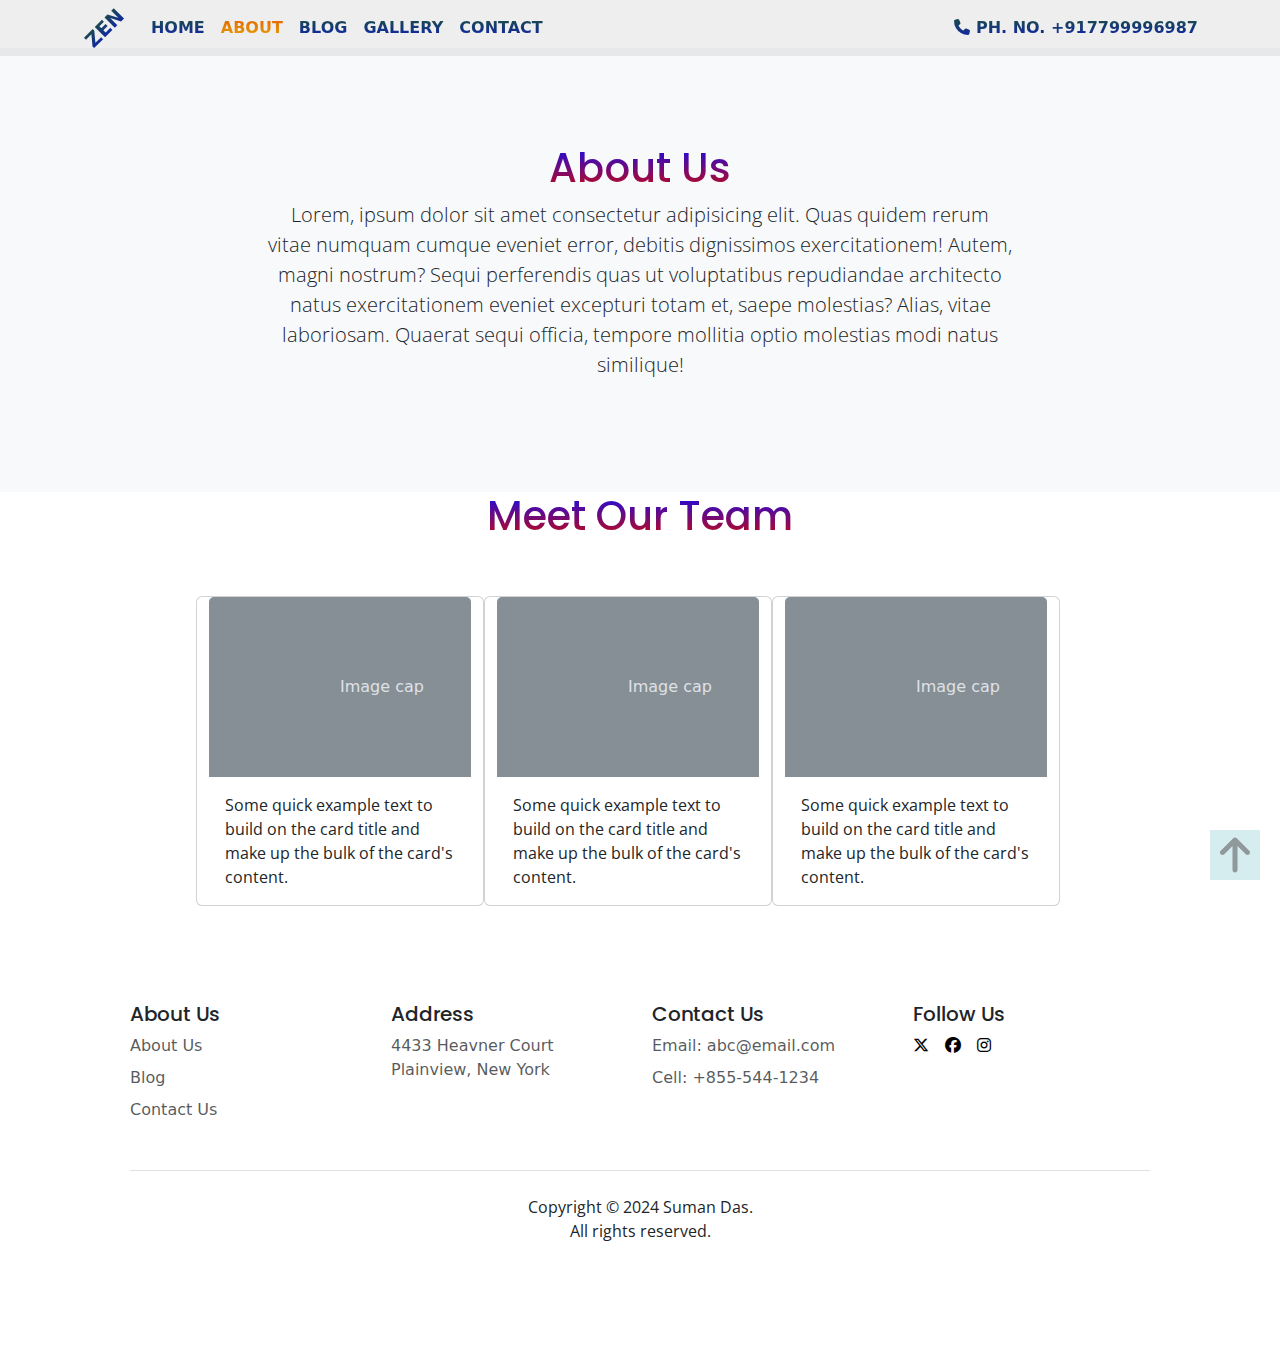
<file: pages/about.html>
<!DOCTYPE html>
<html lang="en">
  <head>
    <meta charset="UTF-8" />
    <meta name="viewport" content="width=device-width, initial-scale=1.0" />
    <title>Zen Travel</title>
    <!-- Bootstrap link -->
    <link
      href="https://cdn.jsdelivr.net/npm/bootstrap@5.3.3/dist/css/bootstrap.min.css"
      rel="stylesheet"
      integrity="sha384-QWTKZyjpPEjISv5WaRU9OFeRpok6YctnYmDr5pNlyT2bRjXh0JMhjY6hW+ALEwIH"
      crossorigin="anonymous"
    />
    <!-- Font awesome cdn -->
    <link
      rel="stylesheet"
      href="https://cdnjs.cloudflare.com/ajax/libs/font-awesome/6.7.1/css/all.min.css"
    />

    <!-- Google Fonts -->
    <link rel="preconnect" href="https://fonts.googleapis.com" />
    <link rel="preconnect" href="https://fonts.gstatic.com" crossorigin />
    <link
      href="https://fonts.googleapis.com/css2?family=Open+Sans:ital,wght@0,300..800;1,300..800&family=Poppins:ital,wght@0,100;0,200;0,300;0,400;0,500;0,600;0,700;0,800;0,900;1,100;1,200;1,300;1,400;1,500;1,600;1,700;1,800;1,900&display=swap"
      rel="stylesheet"
    />

    <!----------------------- Custom style -->
    <link rel="stylesheet" href="../style.css" />
    <!----------------------- Animate css -->
    <link
      rel="stylesheet"
      href="https://cdnjs.cloudflare.com/ajax/libs/animate.css/4.1.1/animate.min.css"
    />
    <!-- ------------Favicon -->
    <link
      rel="apple-touch-icon"
      sizes="180x180"
      href="../assets/favicon_io/apple-touch-icon.png"
    />
    <link
      rel="icon"
      type="image/png"
      sizes="32x32"
      href="../assets/favicon_io/favicon-32x32.png"
    />
    <link
      rel="icon"
      type="image/png"
      sizes="16x16"
      href="../assets/favicon_io/favicon-16x16.png"
    />
    <link rel="manifest" href="../assets/favicon_io/site.webmanifest" />
  </head>
  <body>
    <!----------------------------------------- Navigation section -->
    <nav
      class="navbar navbar-expand-lg navbar-light"
      style="
        position: absolute;
        background-color: rgba(0, 0, 0, 0.068);
        z-index: 100;
        width: 100%;
      "
    >
      <div class="container">
        <a class="navbar-brand" href="../index.html">Zen</a>
        <button
          class="navbar-toggler"
          type="button"
          data-bs-toggle="collapse"
          data-bs-target="#navbarSupportedContent"
          aria-controls="navbarSupportedContent"
          aria-expanded="false"
          aria-label="Toggle navigation"
        >
          <span class="navbar-toggler-icon"></span>
        </button>
        <div class="collapse navbar-collapse" id="navbarSupportedContent">
          <ul class="navbar-nav me-auto mb-2 mb-lg-0">
            <li class="nav-item">
              <a class="nav-link" aria-current="page" href="../index.html"
                >Home</a
              >
            </li>
            <li class="nav-item">
              <a class="nav-link active" href="./about.html">About</a>
            </li>
            <li class="nav-item">
              <a class="nav-link" href="./blog.html">Blog</a>
            </li>
            <li class="nav-item">
              <a class="nav-link" href="../index.html#album">Gallery</a>
            </li>
            <li class="nav-item">
              <a class="nav-link" href="./contact.html">Contact</a>
            </li>
          </ul>
          <!-- Span part Added -->
          <span class="navbar-text"
            ><i class="fa-solid fa-phone"></i> Ph. No. +917799996987
          </span>
        </div>
      </div>
    </nav>

    <!-- About Us section -->
    <div class="pt-5">
      <div class="p-5 text-center bg-body-tertiary">
        <div class="container py-5">
          <h1 class="text-body-emphasis">About Us</h1>
          <p class="col-lg-8 mx-auto lead">
            Lorem, ipsum dolor sit amet consectetur adipisicing elit. Quas
            quidem rerum vitae numquam cumque eveniet error, debitis dignissimos
            exercitationem! Autem, magni nostrum? Sequi perferendis quas ut
            voluptatibus repudiandae architecto natus exercitationem eveniet
            excepturi totam et, saepe molestias? Alias, vitae laboriosam.
            Quaerat sequi officia, tempore mollitia optio molestias modi natus
            similique!
          </p>
        </div>
      </div>
    </div>
    <!-- Cards section -->
    <h1 class="text-center">Meet Our Team</h1>
    <div class="container-fluid d-flex justify-content-center py-5 row">
      <div class="card col-lg-4" style="width: 18rem">
        <svg
          class="bd-placeholder-img card-img-top"
          width="100%"
          height="180"
          xmlns="http://www.w3.org/2000/svg"
          role="img"
          aria-label="Placeholder: Image cap"
          preserveAspectRatio="xMidYMid slice"
          focusable="false"
        >
          <title>Placeholder</title>
          <rect width="100%" height="100%" fill="#868e96"></rect>
          <text x="50%" y="50%" fill="#dee2e6" dy=".3em">Image cap</text>
        </svg>
        <div class="card-body">
          <p class="card-text">
            Some quick example text to build on the card title and make up the
            bulk of the card's content.
          </p>
        </div>
      </div>
      <div class="card col-lg-4" style="width: 18rem">
        <svg
          class="bd-placeholder-img card-img-top"
          width="100%"
          height="180"
          xmlns="http://www.w3.org/2000/svg"
          role="img"
          aria-label="Placeholder: Image cap"
          preserveAspectRatio="xMidYMid slice"
          focusable="false"
        >
          <title>Placeholder</title>
          <rect width="100%" height="100%" fill="#868e96"></rect>
          <text x="50%" y="50%" fill="#dee2e6" dy=".3em">Image cap</text>
        </svg>
        <div class="card-body">
          <p class="card-text">
            Some quick example text to build on the card title and make up the
            bulk of the card's content.
          </p>
        </div>
      </div>
      <div class="card col-lg-4" style="width: 18rem">
        <svg
          class="bd-placeholder-img card-img-top"
          width="100%"
          height="180"
          xmlns="http://www.w3.org/2000/svg"
          role="img"
          aria-label="Placeholder: Image cap"
          preserveAspectRatio="xMidYMid slice"
          focusable="false"
        >
          <title>Placeholder</title>
          <rect width="100%" height="100%" fill="#868e96"></rect>
          <text x="50%" y="50%" fill="#dee2e6" dy=".3em">Image cap</text>
        </svg>
        <div class="card-body">
          <p class="card-text">
            Some quick example text to build on the card title and make up the
            bulk of the card's content.
          </p>
        </div>
      </div>
    </div>

    <!-- Footer section -->
    <div class="container">
      <footer class="py-5 px-5">
        <div class="row">
          <div class="col-6 col-md-3 col-lg-3 mb-3">
            <h5>About Us</h5>
            <ul class="nav flex-column">
              <li class="nav-item mb-2">
                <a href="./about.html" class="nav-link p-0 text-body-secondary"
                  >About Us</a
                >
              </li>
              <li class="nav-item mb-2">
                <a href="./blog.html" class="nav-link p-0 text-body-secondary"
                  >Blog</a
                >
              </li>
              <li class="nav-item mb-2">
                <a
                  href="./contact.html"
                  class="nav-link p-0 text-body-secondary"
                  >Contact Us</a
                >
              </li>
            </ul>
          </div>

          <div class="col-6 col-md-3 col-lg-3 mb-3">
            <h5>Address</h5>
            <ul class="nav flex-column">
              <li class="nav-item mb-2">
                <a
                  href="./contact.html"
                  class="nav-link p-0 text-body-secondary"
                  >4433 Heavner Court <br />
                  Plainview, New York
                </a>
              </li>
            </ul>
          </div>

          <div class="col-6 col-md-3 col-lg-3 mb-3">
            <h5>Contact Us</h5>
            <ul class="nav flex-column">
              <li class="nav-item mb-2">
                <a
                  href="mailto:abc@gmail.com"
                  class="nav-link p-0 text-body-secondary"
                  >Email: abc@email.com</a
                >
              </li>
              <li class="nav-item mb-2">
                <a
                  href="tel:8555441234"
                  class="nav-link p-0 text-body-secondary"
                  >Cell: +855-544-1234</a
                >
              </li>
            </ul>
          </div>

          <div class="follow-us col-md-3 col-lg-3 mb-3">
            <form>
              <h5>Follow Us</h5>

              <ul class="list-unstyled d-flex">
                <li>
                  <a
                    class="link-body-emphasis"
                    href="https://x.com"
                    target="_blank"
                    ><i class="fa-brands fa-x-twitter"></i
                  ></a>
                </li>
                <li class="ms-3">
                  <a
                    class="link-body-emphasis"
                    href="https://www.facebook.com"
                    target="_blank"
                    ><i class="fa-brands fa-facebook"></i
                  ></a>
                </li>
                <li class="ms-3">
                  <a
                    class="link-body-emphasis"
                    href="https://instagram.com"
                    target="_blank"
                    ><i class="fa-brands fa-instagram"></i
                  ></a>
                </li>
              </ul>
            </form>
          </div>
        </div>

        <div
          class="d-flex flex-column flex-sm-row justify-content-center py-4 my-4 border-top"
        >
          <p class="text-center">
            Copyright © 2024 Suman Das. <br />
            All rights reserved.
          </p>
        </div>
      </footer>
    </div>
    <!-- Scroll to the top button  -->
    <div class="to-top">
      <a href="#top"
        ><svg xmlns="http://www.w3.org/2000/svg" viewBox="0 0 384 512">
          <!--!Font Awesome Free 6.7.1 by @fontawesome - https://fontawesome.com License - https://fontawesome.com/license/free Copyright 2024 Fonticons, Inc.-->
          <path
            d="M214.6 41.4c-12.5-12.5-32.8-12.5-45.3 0l-160 160c-12.5 12.5-12.5 32.8 0 45.3s32.8 12.5 45.3 0L160 141.2 160 448c0 17.7 14.3 32 32 32s32-14.3 32-32l0-306.7L329.4 246.6c12.5 12.5 32.8 12.5 45.3 0s12.5-32.8 0-45.3l-160-160z"
          /></svg
      ></a>
    </div>
    <!------------------------------------ Bootstrap script ---------------------------------->
    <script
      src="https://cdn.jsdelivr.net/npm/bootstrap@5.3.3/dist/js/bootstrap.bundle.min.js"
      integrity="sha384-YvpcrYf0tY3lHB60NNkmXc5s9fDVZLESaAA55NDzOxhy9GkcIdslK1eN7N6jIeHz"
      crossorigin="anonymous"
    ></script>
  </body>
</html>
</file>
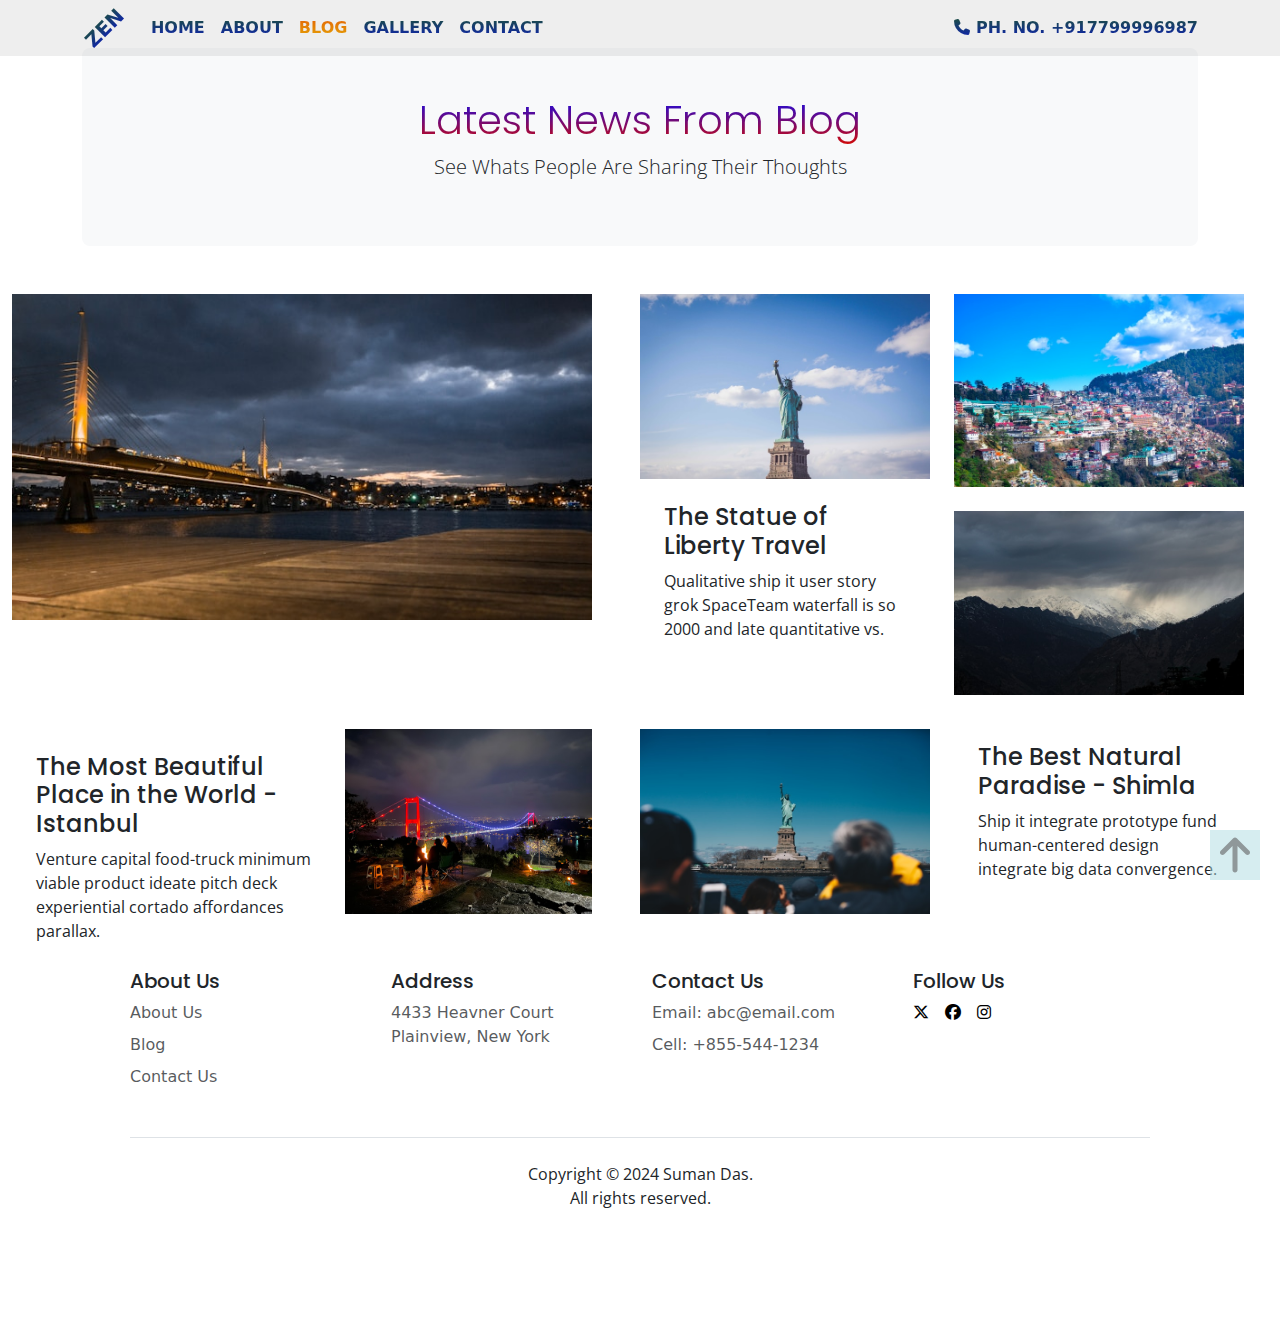
<file: pages/blog.html>
<!DOCTYPE html>
<html lang="en">
  <head>
    <meta charset="UTF-8" />
    <meta name="viewport" content="width=device-width, initial-scale=1.0" />
    <title>Zen Travel</title>
    <!-- Bootstrap link -->
    <link
      href="https://cdn.jsdelivr.net/npm/bootstrap@5.3.3/dist/css/bootstrap.min.css"
      rel="stylesheet"
      integrity="sha384-QWTKZyjpPEjISv5WaRU9OFeRpok6YctnYmDr5pNlyT2bRjXh0JMhjY6hW+ALEwIH"
      crossorigin="anonymous"
    />
    <!-- Font awesome cdn -->
    <link
      rel="stylesheet"
      href="https://cdnjs.cloudflare.com/ajax/libs/font-awesome/6.7.1/css/all.min.css"
    />

    <!-- Google Fonts -->
    <link rel="preconnect" href="https://fonts.googleapis.com" />
    <link rel="preconnect" href="https://fonts.gstatic.com" crossorigin />
    <link
      href="https://fonts.googleapis.com/css2?family=Open+Sans:ital,wght@0,300..800;1,300..800&family=Poppins:ital,wght@0,100;0,200;0,300;0,400;0,500;0,600;0,700;0,800;0,900;1,100;1,200;1,300;1,400;1,500;1,600;1,700;1,800;1,900&display=swap"
      rel="stylesheet"
    />

    <!----------------------- Custom style -->
    <link rel="stylesheet" href="../style.css" />
    <!----------------------- Animate css -->
    <link
      rel="stylesheet"
      href="https://cdnjs.cloudflare.com/ajax/libs/animate.css/4.1.1/animate.min.css"
    />
    <!-- ------------Favicon -->
    <link
      rel="apple-touch-icon"
      sizes="180x180"
      href="../assets/favicon_io/apple-touch-icon.png"
    />
    <link
      rel="icon"
      type="image/png"
      sizes="32x32"
      href="../assets/favicon_io/favicon-32x32.png"
    />
    <link
      rel="icon"
      type="image/png"
      sizes="16x16"
      href="../assets/favicon_io/favicon-16x16.png"
    />
    <link rel="manifest" href="../assets/favicon_io/site.webmanifest" />
  </head>
  <body>
    <!----------------------------------------- Navigation section -->
    <nav
      class="navbar navbar-expand-lg navbar-light"
      style="
        position: absolute;
        background-color: rgba(0, 0, 0, 0.068);
        z-index: 100;
        width: 100%;
      "
    >
      <div class="container">
        <a class="navbar-brand" href="../index.html">Zen</a>
        <button
          class="navbar-toggler"
          type="button"
          data-bs-toggle="collapse"
          data-bs-target="#navbarSupportedContent"
          aria-controls="navbarSupportedContent"
          aria-expanded="false"
          aria-label="Toggle navigation"
        >
          <span class="navbar-toggler-icon"></span>
        </button>
        <div class="collapse navbar-collapse" id="navbarSupportedContent">
          <ul class="navbar-nav me-auto mb-2 mb-lg-0">
            <li class="nav-item">
              <a class="nav-link" aria-current="page" href="../index.html"
                >Home</a
              >
            </li>
            <li class="nav-item">
              <a class="nav-link" href="./about.html">About</a>
            </li>
            <li class="nav-item">
              <a class="nav-link active" href="./blog.html">Blog</a>
            </li>
            <li class="nav-item">
              <a class="nav-link" href="../index.html#album">Gallery</a>
            </li>
            <li class="nav-item">
              <a class="nav-link" href="./contact.html">Contact</a>
            </li>
          </ul>
          <!-- Span part Added -->
          <span class="navbar-text"
            ><i class="fa-solid fa-phone"></i> Ph. No. +917799996987
          </span>
        </div>
      </div>
    </nav>

    <!-- Blog section -->
    <div class="container py-5">
      <div class="p-5 text-center bg-body-tertiary rounded-3">
        <h1 class="fw-light">Latest News From Blog</h1>
        <p class="lead">See Whats People Are Sharing Their Thoughts</p>
      </div>
    </div>
    <div class="blog-section row container-fluid">
      <div class="col-lg-9 col-md-6 col-12 inner-grid gap-5">
        <img
          class="img-fluid"
          src="../assets/images/istanbul.jpg"
          alt="Istanbul"
          title="Istanbul"
        />
        <div class="d-flex flex-column">
          <img
            class="img-fluid card-img"
            src="../assets/images/liberty.jpg"
            alt="Statue of Liberty"
            title="Statue of Liberty"
          />
          <div class="p-4">
            <h4>The Statue of Liberty Travel</h4>
            <p>
              Qualitative ship it user story grok SpaceTeam waterfall is so 2000
              and late quantitative vs.
            </p>
          </div>
        </div>

        <div class="d-flex horizontal-card">
          <div class="p-4">
            <h4>The Most Beautiful Place in the World - Istanbul</h4>
            <p>
              Venture capital food-truck minimum viable product ideate pitch
              deck experiential cortado affordances parallax.
            </p>
          </div>
          <img
            class="img-fluid card-img"
            src="../assets/images/instanbul2.jpg"
            alt="Istanbul"
            title="Istanbul"
          />
        </div>
        <img
          class="img-fluid card-img"
          src="../assets/images/liberty2.jpg"
          alt="People visiting Statue"
          title="Tourist visiting"
        />
      </div>
      <div class="col-lg-3 col-md-6 col-12 d-flex flex-column gap-4">
        <img
          class="img-fluid card-img"
          src="../assets/images/shimla.jpg"
          alt="Shimla"
          title="Shimla"
        />
        <img
          class="img-fluid card-img"
          src="../assets/images/shimla2.jpg"
          alt="Shimla"
          title="Shimla"
        />
        <div class="p-4">
          <h4>The Best Natural Paradise - Shimla</h4>
          <p>
            Ship it integrate prototype fund human-centered design integrate big
            data convergence.
          </p>
        </div>
      </div>
    </div>

    <!-- Footer section -->
    <div class="container">
      <footer class="py-5 px-5">
        <div class="row">
          <div class="col-6 col-md-3 col-lg-3 mb-3">
            <h5>About Us</h5>
            <ul class="nav flex-column">
              <li class="nav-item mb-2">
                <a href="./about.html" class="nav-link p-0 text-body-secondary"
                  >About Us</a
                >
              </li>
              <li class="nav-item mb-2">
                <a href="./blog.html" class="nav-link p-0 text-body-secondary"
                  >Blog</a
                >
              </li>
              <li class="nav-item mb-2">
                <a
                  href="./contact.html"
                  class="nav-link p-0 text-body-secondary"
                  >Contact Us</a
                >
              </li>
            </ul>
          </div>

          <div class="col-6 col-md-3 col-lg-3 mb-3">
            <h5>Address</h5>
            <ul class="nav flex-column">
              <li class="nav-item mb-2">
                <a
                  href="./contact.html"
                  class="nav-link p-0 text-body-secondary"
                  >4433 Heavner Court <br />
                  Plainview, New York
                </a>
              </li>
            </ul>
          </div>

          <div class="col-6 col-md-3 col-lg-3 mb-3">
            <h5>Contact Us</h5>
            <ul class="nav flex-column">
              <li class="nav-item mb-2">
                <a
                  href="mailto:abc@gmail.com"
                  class="nav-link p-0 text-body-secondary"
                  >Email: abc@email.com</a
                >
              </li>
              <li class="nav-item mb-2">
                <a
                  href="tel:8555441234"
                  class="nav-link p-0 text-body-secondary"
                  >Cell: +855-544-1234</a
                >
              </li>
            </ul>
          </div>

          <div class="follow-us col-md-3 col-lg-3 mb-3">
            <form>
              <h5>Follow Us</h5>

              <ul class="list-unstyled d-flex">
                <li>
                  <a
                    class="link-body-emphasis"
                    href="https://x.com"
                    target="_blank"
                    ><i class="fa-brands fa-x-twitter"></i
                  ></a>
                </li>
                <li class="ms-3">
                  <a
                    class="link-body-emphasis"
                    href="https://www.facebook.com"
                    target="_blank"
                    ><i class="fa-brands fa-facebook"></i
                  ></a>
                </li>
                <li class="ms-3">
                  <a
                    class="link-body-emphasis"
                    href="https://instagram.com"
                    target="_blank"
                    ><i class="fa-brands fa-instagram"></i
                  ></a>
                </li>
              </ul>
            </form>
          </div>
        </div>

        <div
          class="d-flex flex-column flex-sm-row justify-content-center py-4 my-4 border-top"
        >
          <p class="text-center">
            Copyright © 2024 Suman Das. <br />
            All rights reserved.
          </p>
        </div>
      </footer>
    </div>
    <!-- Scroll to the top button  -->
    <div class="to-top">
      <a href="#top"
        ><svg xmlns="http://www.w3.org/2000/svg" viewBox="0 0 384 512">
          <!--!Font Awesome Free 6.7.1 by @fontawesome - https://fontawesome.com License - https://fontawesome.com/license/free Copyright 2024 Fonticons, Inc.-->
          <path
            d="M214.6 41.4c-12.5-12.5-32.8-12.5-45.3 0l-160 160c-12.5 12.5-12.5 32.8 0 45.3s32.8 12.5 45.3 0L160 141.2 160 448c0 17.7 14.3 32 32 32s32-14.3 32-32l0-306.7L329.4 246.6c12.5 12.5 32.8 12.5 45.3 0s12.5-32.8 0-45.3l-160-160z"
          /></svg
      ></a>
    </div>
    <!------------------------------------ Bootstrap script ---------------------------------->
    <script
      src="https://cdn.jsdelivr.net/npm/bootstrap@5.3.3/dist/js/bootstrap.bundle.min.js"
      integrity="sha384-YvpcrYf0tY3lHB60NNkmXc5s9fDVZLESaAA55NDzOxhy9GkcIdslK1eN7N6jIeHz"
      crossorigin="anonymous"
    ></script>
  </body>
</html>
</file>
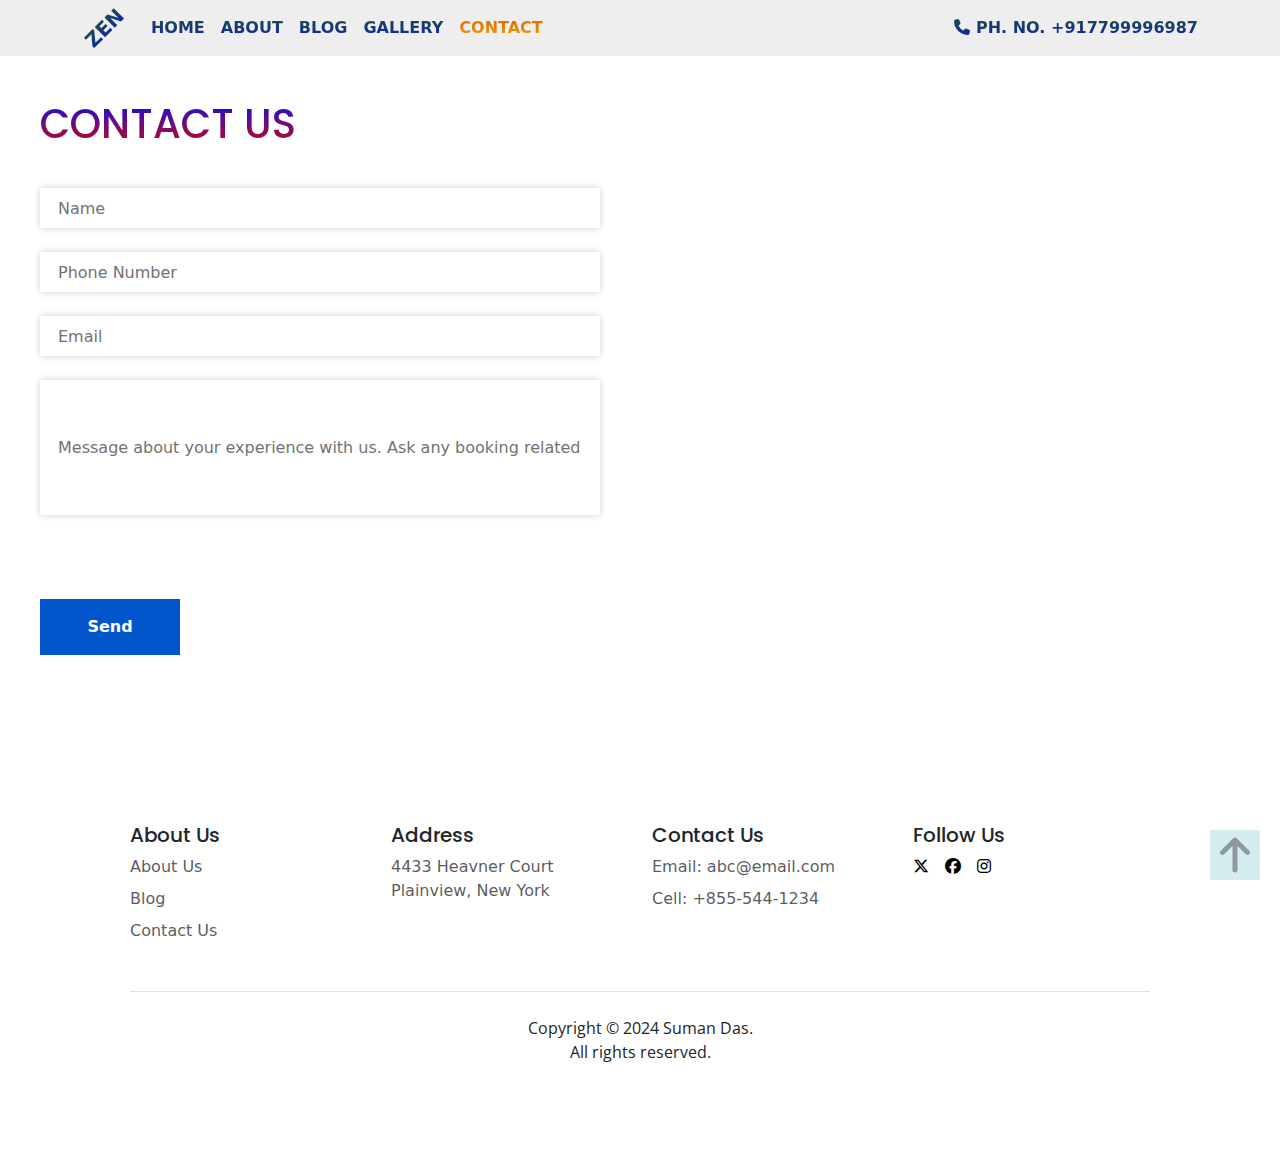
<file: pages/contact.html>
<!DOCTYPE html>
<html lang="en">
  <head>
    <meta charset="UTF-8" />
    <meta name="viewport" content="width=device-width, initial-scale=1.0" />
    <title>Zen Travel</title>
    <!-- Bootstrap link -->
    <link
      href="https://cdn.jsdelivr.net/npm/bootstrap@5.3.3/dist/css/bootstrap.min.css"
      rel="stylesheet"
      integrity="sha384-QWTKZyjpPEjISv5WaRU9OFeRpok6YctnYmDr5pNlyT2bRjXh0JMhjY6hW+ALEwIH"
      crossorigin="anonymous"
    />
    <!-- Font awesome cdn -->
    <link
      rel="stylesheet"
      href="https://cdnjs.cloudflare.com/ajax/libs/font-awesome/6.7.1/css/all.min.css"
    />

    <!-- Google Fonts -->
    <link rel="preconnect" href="https://fonts.googleapis.com" />
    <link rel="preconnect" href="https://fonts.gstatic.com" crossorigin />
    <link
      href="https://fonts.googleapis.com/css2?family=Open+Sans:ital,wght@0,300..800;1,300..800&family=Poppins:ital,wght@0,100;0,200;0,300;0,400;0,500;0,600;0,700;0,800;0,900;1,100;1,200;1,300;1,400;1,500;1,600;1,700;1,800;1,900&display=swap"
      rel="stylesheet"
    />

    <!----------------------- Custom style -->
    <link rel="stylesheet" href="../style.css" />
    <!----------------------- Animate css -->
    <link
      rel="stylesheet"
      href="https://cdnjs.cloudflare.com/ajax/libs/animate.css/4.1.1/animate.min.css"
    />
    <!-- ------------Favicon -->
    <link
      rel="apple-touch-icon"
      sizes="180x180"
      href="../assets/favicon_io/apple-touch-icon.png"
    />
    <link
      rel="icon"
      type="image/png"
      sizes="32x32"
      href="../assets/favicon_io/favicon-32x32.png"
    />
    <link
      rel="icon"
      type="image/png"
      sizes="16x16"
      href="../assets/favicon_io/favicon-16x16.png"
    />
    <link rel="manifest" href="../assets/favicon_io/site.webmanifest" />
    <style>
      .nav {
        position: static;
      }
      .contact {
        padding: 100px 0px;
      }
    </style>
  </head>
  <body>
    <!----------------------------------------- Navigation section -->
    <nav
      class="navbar navbar-expand-lg navbar-light"
      style="
        position: absolute;
        background-color: rgba(0, 0, 0, 0.068);
        z-index: 100;
        width: 100%;
      "
    >
      <div class="container">
        <a class="navbar-brand" href="../index.html">Zen</a>
        <button
          class="navbar-toggler"
          type="button"
          data-bs-toggle="collapse"
          data-bs-target="#navbarSupportedContent"
          aria-controls="navbarSupportedContent"
          aria-expanded="false"
          aria-label="Toggle navigation"
        >
          <span class="navbar-toggler-icon"></span>
        </button>
        <div class="collapse navbar-collapse" id="navbarSupportedContent">
          <ul class="navbar-nav me-auto mb-2 mb-lg-0">
            <li class="nav-item">
              <a class="nav-link" aria-current="page" href="../index.html"
                >Home</a
              >
            </li>
            <li class="nav-item">
              <a class="nav-link" href="./about.html">About</a>
            </li>
            <li class="nav-item">
              <a class="nav-link" href="./blog.html">Blog</a>
            </li>
            <li class="nav-item">
              <a class="nav-link" href="../index.html#album">Gallery</a>
            </li>
            <li class="nav-item">
              <a class="nav-link active" href="./contact.html">Contact</a>
            </li>
          </ul>
          <!-- Span part Added -->
          <span class="navbar-text"
            ><i class="fa-solid fa-phone"></i> Ph. No. +917799996987
          </span>
        </div>
      </div>
    </nav>

    <!-- contact us section  -->
    <div class="contact container-fluid">
      <div class="contact-text col-12 col-lg-6">
        <h1>Contact Us</h1>
        <form class="form" action="#">
          <input type="text" placeholder="Name" /><br />
          <input type="text" placeholder="Phone Number" /><br />
          <input type="text" placeholder="Email" /><br />
          <input
            type="text"
            placeholder="Message about your experience with us. Ask any booking related query."
            class="message-text"
          /><br />
          <a href="../index.html"><button class="blue-btn">Send</button></a>
        </form>
      </div>
      <div class="map col-12 col-lg-6">
        <iframe
          src="https://www.google.com/maps/embed?pb=!1m18!1m12!1m3!1d3019.700634721516!2d-73.45363102488162!3d40.812571831454115!2m3!1f0!2f0!3f0!3m2!1i1024!2i768!4f13.1!3m3!1m2!1s0x89e829e8d1dc7feb%3A0x2aee8d6d5e74e3d8!2sPlainview%20Rd%2C%20Oyster%20Bay%2C%20NY%2011797%2C%20USA!5e0!3m2!1sen!2sin!4v1733035522229!5m2!1sen!2sin"
          width="450"
          height="360"
          style="border: 0"
          allowfullscreen=""
          loading="lazy"
          referrerpolicy="no-referrer-when-downgrade"
        ></iframe>
      </div>
    </div>

    <!-- Footer section -->
    <div class="container">
      <footer class="py-5 px-5">
        <div class="row">
          <div class="col-6 col-md-3 col-lg-3 mb-3">
            <h5>About Us</h5>
            <ul class="nav flex-column">
              <li class="nav-item mb-2">
                <a href="./about.html" class="nav-link p-0 text-body-secondary"
                  >About Us</a
                >
              </li>
              <li class="nav-item mb-2">
                <a href="./blog.html" class="nav-link p-0 text-body-secondary"
                  >Blog</a
                >
              </li>
              <li class="nav-item mb-2">
                <a
                  href="./contact.html"
                  class="nav-link p-0 text-body-secondary"
                  >Contact Us</a
                >
              </li>
            </ul>
          </div>

          <div class="col-6 col-md-3 col-lg-3 mb-3">
            <h5>Address</h5>
            <ul class="nav flex-column">
              <li class="nav-item mb-2">
                <a
                  href="./contact.html"
                  class="nav-link p-0 text-body-secondary"
                  >4433 Heavner Court <br />
                  Plainview, New York
                </a>
              </li>
            </ul>
          </div>

          <div class="col-6 col-md-3 col-lg-3 mb-3">
            <h5>Contact Us</h5>
            <ul class="nav flex-column">
              <li class="nav-item mb-2">
                <a
                  href="mailto:abc@gmail.com"
                  class="nav-link p-0 text-body-secondary"
                  >Email: abc@email.com</a
                >
              </li>
              <li class="nav-item mb-2">
                <a
                  href="tel:8555441234"
                  class="nav-link p-0 text-body-secondary"
                  >Cell: +855-544-1234</a
                >
              </li>
            </ul>
          </div>

          <div class="follow-us col-md-3 col-lg-3 mb-3">
            <form>
              <h5>Follow Us</h5>

              <ul class="list-unstyled d-flex">
                <li>
                  <a
                    class="link-body-emphasis"
                    href="https://x.com"
                    target="_blank"
                    ><i class="fa-brands fa-x-twitter"></i
                  ></a>
                </li>
                <li class="ms-3">
                  <a
                    class="link-body-emphasis"
                    href="https://www.facebook.com"
                    target="_blank"
                    ><i class="fa-brands fa-facebook"></i
                  ></a>
                </li>
                <li class="ms-3">
                  <a
                    class="link-body-emphasis"
                    href="https://instagram.com"
                    target="_blank"
                    ><i class="fa-brands fa-instagram"></i
                  ></a>
                </li>
              </ul>
            </form>
          </div>
        </div>

        <div
          class="d-flex flex-column flex-sm-row justify-content-center py-4 my-4 border-top"
        >
          <p class="text-center">
            Copyright © 2024 Suman Das. <br />
            All rights reserved.
          </p>
        </div>
      </footer>
    </div>
    <!-- Scroll to the top button  -->
    <div class="to-top">
      <a href="#top"
        ><svg xmlns="http://www.w3.org/2000/svg" viewBox="0 0 384 512">
          <!--!Font Awesome Free 6.7.1 by @fontawesome - https://fontawesome.com License - https://fontawesome.com/license/free Copyright 2024 Fonticons, Inc.-->
          <path
            d="M214.6 41.4c-12.5-12.5-32.8-12.5-45.3 0l-160 160c-12.5 12.5-12.5 32.8 0 45.3s32.8 12.5 45.3 0L160 141.2 160 448c0 17.7 14.3 32 32 32s32-14.3 32-32l0-306.7L329.4 246.6c12.5 12.5 32.8 12.5 45.3 0s12.5-32.8 0-45.3l-160-160z"
          /></svg
      ></a>
    </div>
    <!------------------------------------ Bootstrap script ---------------------------------->
    <script
      src="https://cdn.jsdelivr.net/npm/bootstrap@5.3.3/dist/js/bootstrap.bundle.min.js"
      integrity="sha384-YvpcrYf0tY3lHB60NNkmXc5s9fDVZLESaAA55NDzOxhy9GkcIdslK1eN7N6jIeHz"
      crossorigin="anonymous"
    ></script>
  </body>
</html>
</file>
<file: style.css>
* {
  margin: 0;
  padding: 0;
  box-sizing: border-box;
}

h1 {
  background: -webkit-linear-gradient(#0f0bee, #ce0909);
  -webkit-background-clip: text;
  -webkit-text-fill-color: transparent;
}

h1,
h2,
h3,
h4,
h5,
h6 {
  font-family: "Poppins", serif;
}

p {
  font-family: "Open Sans", serif;
}

.navbar-brand {
  font-weight: 800 !important;
  transform: rotate(-45deg);
}

.navbar-text,
.navbar a {
  font-weight: 620;
  background: -webkit-linear-gradient(#23640a, #070be9);
  -webkit-background-clip: text;
  -webkit-text-fill-color: transparent;
  text-transform: uppercase;
}

.navbar a:hover,
.navbar a:active,
.navbar a.active {
  background: -webkit-linear-gradient(#e24406, #e6c406);
  -webkit-background-clip: text;
  -webkit-text-fill-color: transparent;
}

/* ---------------------------Hero section ------------------------- */

#hero-section {
  background-color: black !important;
  background-blend-mode: overlay !important;
}

.carousel-item img {
  height: 630px;
  width: 100%;
}

.carousel-caption {
  position: absolute;
  top: 40%;
}

.carousel-caption h1 {
  background: -webkit-linear-gradient(#e44c06, #c4d109);
  -webkit-background-clip: text;
  -webkit-text-fill-color: transparent;
}

.carousel-caption p {
  background: -webkit-linear-gradient(#0f0bee, #ce0909);
  -webkit-background-clip: text;
  -webkit-text-fill-color: transparent;
  font-weight: 600;
}

.fa-solid,
.fa-regular {
  color: orange;
}

.fa-plane-up {
  transform: rotate(45deg);
}

/* Feature head section */
.feature-head-section .container {
  background-image: linear-gradient(
    to top,
    #fbc2eb 0%,
    #a6c1ee 100%
  ) !important;
}

.feature-head .carousel-item .container .row .feature {
  /* background-image: linear-gradient(120deg, #e0c3fc 0%, #8ec5fc 100%); */
}

.carousel-control-prev-icon,
.carousel-control-next-icon {
  background-image: linear-gradient(to right, #6b11cb81 0%, #2574fc7c 100%);
  border-radius: 50%;
}

/* Album section */
#album img:hover {
  transform: scale(1.1);
  border-radius: 20px;
  z-index: 100;
  transition: 500ms;
  overflow: hidden;
}

/* Testimonial section */

.testimonial-main {
  padding: 50px 0px;
}

.testimonial.carousel-inner {
  height: 200px;
  width: 60%;
}

.testimonial content {
  display: flex;
  flex-direction: column;
}

.content .author {
  color: orange;
}

.testimonial img {
  height: 200px;
  width: 300px;
  object-fit: contain;
}

/* Blog section */
.inner-grid {
  display: grid;
  grid-template-columns: 2fr 1fr;
  grid-template-rows: 2fr 1fr;
  height: 600px;
}

.inner-grid .card-img {
  height: 185px;
}

.blog-section img:hover {
  box-shadow: outset solid 2px 2px black;
}

/* Discount section */
.discount-section {
  height: 300px;
  display: flex;
  align-items: center;
}

.discount {
  background-color: orange;
  height: 200px;
  width: 100%;
  color: white;
  display: flex;
  justify-content: space-between;
  align-items: center;
  padding: 0 15%;
}

.btn-discount {
  background-color: orange;
  color: white;
  padding: 10px 50px;
  border: 2px solid white;
  border-radius: 25px;
  font-weight: 650;
}

.btn-discount:hover {
  background-color: white;
  color: orange;
  border: orange;
}
.carousel-indicators button {
  border-radius: 50% !important;
  width: 12px !important;
  height: 12px !important;
  background-color: orange !important;
}

/* Contact Us section  */
.contact {
  display: flex;
  justify-content: center;
  background-color: white;
  padding: 100px;
  width: 100%;
  /* gap: 60px; */
}
.contact-text {
  width: 50%;
  padding: 0px 40px 20px;
}
form.form {
  display: flex;
  flex-direction: column;
  justify-content: space-around;
  /* height: 300px; */
}

.form input {
  height: 40px;
  padding: 0px 18px;
  background-color: #ffffff;
  border: none;
  color: #4e4b4b;
  box-shadow: 0 0 7px 0 rgba(0, 0, 0, 0.2);
}

.form input::placeholder {
  color: #737272;
}

.form button {
  width: 140px;
  margin-top: 50px;
}
.map {
  width: 50%;
  padding-top: 70px;
}

.contact-text h1 {
  text-transform: uppercase;
  margin-bottom: 40px;
}

.form input.message-text {
  height: 135px;
}
.contact-text :last-child {
  margin-top: 30px;
}

.blue-btn {
  background-color: #0355cc;
  color: white;
  border: 1px solid #0355cc;
  padding: 15px 30px;
  font-weight: 700;
}

.blue-btn:hover {
  background-color: #ffffff;
  color: #0355cc;
  border: 1px solid #0355cc;
}

/* .follow-us {
  text-align: right;
}

.follow-us ul {
  justify-content: end;
} */

.to-top {
  background-color: rgba(171, 218, 224, 0.486);
  height: 50px;
  width: 50px;
  display: flex;
  justify-content: center;
  align-items: center;
  position: fixed;
  bottom: 20px;
  right: 20px;
}
.to-top svg {
  fill: #4e4b4b85;
  height: 40px;
  width: 40px;
}

/* ------------------------RESPONSIVE DESIGN--------------------------------------- */

@media screen and (max-width: 1200px) {
  .inner-grid {
    display: flex;
    flex-direction: column;
    align-items: center;
    height: auto;
    margin-bottom: 40px;
  }

  .inner-grid .card-img {
    height: auto;
  }

  .feature-head .feature {
    height: 200px;
  }

  .feature-head .feature p {
    height: 100px;
    overflow: hidden;
  }
  /* #album .container > div {
    display: flex;
    flex-direction: column;
  } */

  .blog-section {
    margin: 0;
  }

  .horizontal-card {
    flex-direction: column;
  }

  .testimonial .content {
    padding: 0 !important;
  }

  .testimonial {
    height: 600px !important;
    text-align: center;
  }

  .testimonial .carousel-item div {
    flex-direction: column;
    width: 100%;
    /* height: auto; */
  }

  /* Contact section */
  .contact {
    display: flex;
    flex-direction: column;
    justify-content: center;
    align-items: center;
    padding: 100px 0px;
  }
  .contact-text {
    width: 80%;
  }
  .map {
    position: relative;
    overflow: hidden;
    padding-bottom: 75%;
    height: 0;
    width: 80%;
  }
  .map iframe {
    position: absolute;
    top: 0;

    left: 0;

    width: 100% !important;

    height: 100% !important;
  }

  .follow-us {
    text-align: left;
  }

  .follow-us ul {
    justify-content: start;
  }
}
</file>
